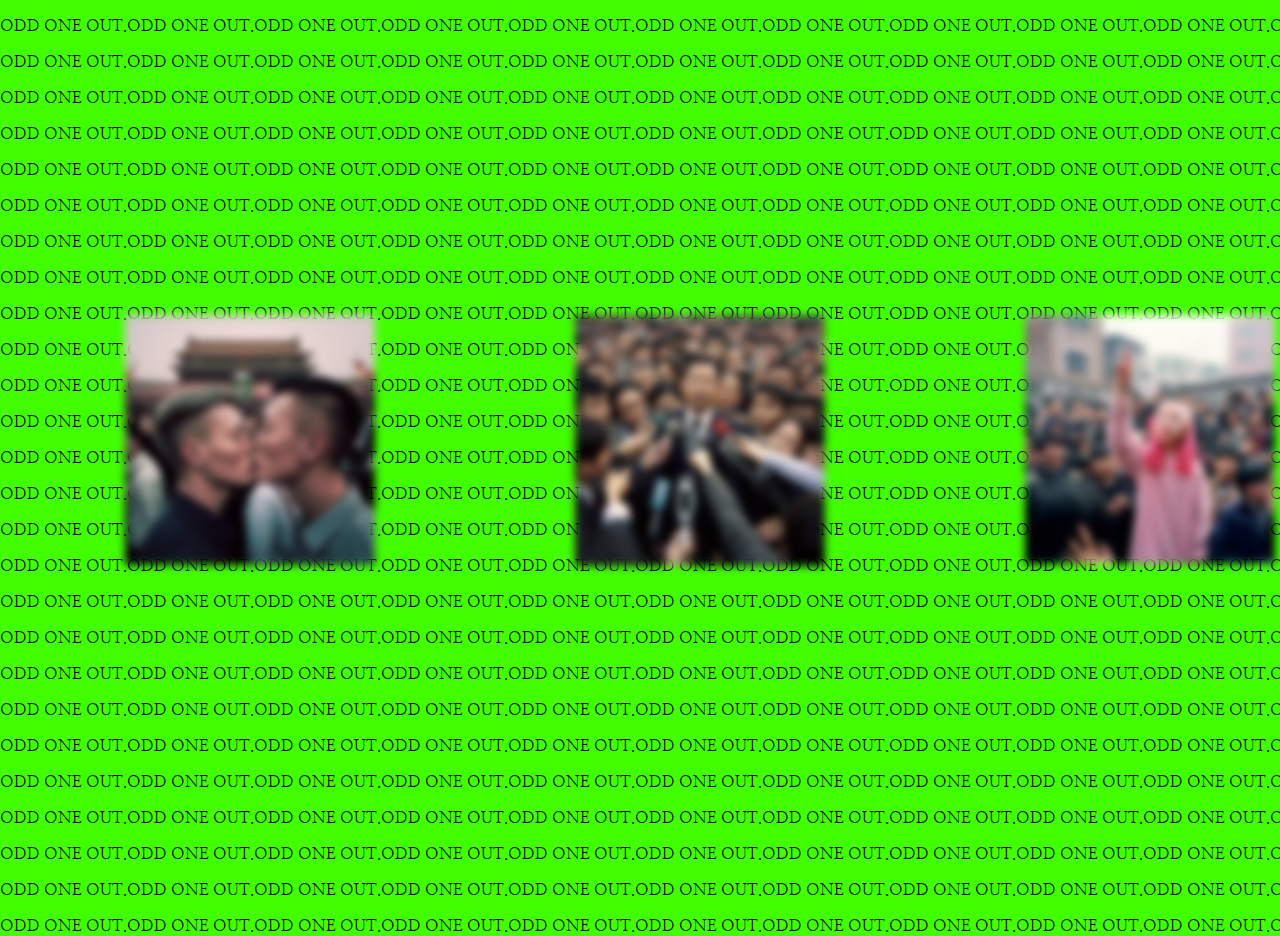
<file: homepage.html>
<!DOCTYPE html>
<html>
    <head>
<link href="style2.css" rel="stylesheet">
<link href="https://fonts.googleapis.com/css2?family=Nanum+Myeongjo&display=swap" rel="stylesheet">
<link href="https://fonts.googleapis.com/css2?family=Nanum+Myeongjo&display=swap" rel="stylesheet">
    </head>
    <body>
      <div class="bg"></div>
<div class="nav-wrapper">
  
  <nav>
    <a href="index.html" class="hover-this"><span><img class="tupian" src="img1.png" style="width: 250px;"> </span></a>
    <a href="index.html" class="hover-this"><span><img class="tupian" src="img11.png" style="width: 250px;"> </span></a>
    <a href="index.html" class="hover-this"><span><img class="tupian" src="img12.png" style="width: 250px;"> </span></a>
    <a href="index.html" class="hover-this"><span><img class="tupian" src="img13.png" style="width: 250px;"> </span></a>
    <a href="index.html" class="hover-this"><span><img class="tupian" src="img14.png" style="width: 250px;"> </span></a>
    <a href="index.html" class="hover-this"><span><img class="tupian" src="img10.png" style="width: 250px;"> </span></a>

    <div class="cursor"></div>
  
  </nav>
  
  <p>ODD ONE OUT.ODD ONE OUT.ODD ONE OUT.ODD ONE OUT.ODD ONE OUT.ODD ONE OUT.ODD ONE OUT.ODD ONE OUT.ODD ONE OUT.ODD ONE OUT.ODD ONE OUT.ODD ONE OUT.ODD ONE OUT.ODD ONE OUT.ODD ONE OUT.ODD ONE OUT.ODD ONE OUT.ODD ONE OUT.ODD ONE OUT.ODD ONE OUT.ODD ONE OUT.</p>
  <p>ODD ONE OUT.ODD ONE OUT.ODD ONE OUT.ODD ONE OUT.ODD ONE OUT.ODD ONE OUT.ODD ONE OUT.ODD ONE OUT.ODD ONE OUT.ODD ONE OUT.ODD ONE OUT.ODD ONE OUT.ODD ONE OUT.ODD ONE OUT.ODD ONE OUT.ODD ONE OUT.ODD ONE OUT.ODD ONE OUT.ODD ONE OUT.ODD ONE OUT.ODD ONE OUT.</p>
  <p>ODD ONE OUT.ODD ONE OUT.ODD ONE OUT.ODD ONE OUT.ODD ONE OUT.ODD ONE OUT.ODD ONE OUT.ODD ONE OUT.ODD ONE OUT.ODD ONE OUT.ODD ONE OUT.ODD ONE OUT.ODD ONE OUT.ODD ONE OUT.ODD ONE OUT.ODD ONE OUT.ODD ONE OUT.ODD ONE OUT.ODD ONE OUT.ODD ONE OUT.ODD ONE OUT.</p>
  <p>ODD ONE OUT.ODD ONE OUT.ODD ONE OUT.ODD ONE OUT.ODD ONE OUT.ODD ONE OUT.ODD ONE OUT.ODD ONE OUT.ODD ONE OUT.ODD ONE OUT.ODD ONE OUT.ODD ONE OUT.ODD ONE OUT.ODD ONE OUT.ODD ONE OUT.ODD ONE OUT.ODD ONE OUT.ODD ONE OUT.ODD ONE OUT.ODD ONE OUT.ODD ONE OUT.</p>
  <p>ODD ONE OUT.ODD ONE OUT.ODD ONE OUT.ODD ONE OUT.ODD ONE OUT.ODD ONE OUT.ODD ONE OUT.ODD ONE OUT.ODD ONE OUT.ODD ONE OUT.ODD ONE OUT.ODD ONE OUT.ODD ONE OUT.ODD ONE OUT.ODD ONE OUT.ODD ONE OUT.ODD ONE OUT.ODD ONE OUT.ODD ONE OUT.ODD ONE OUT.ODD ONE OUT.</p>
  <p>ODD ONE OUT.ODD ONE OUT.ODD ONE OUT.ODD ONE OUT.ODD ONE OUT.ODD ONE OUT.ODD ONE OUT.ODD ONE OUT.ODD ONE OUT.ODD ONE OUT.ODD ONE OUT.ODD ONE OUT.ODD ONE OUT.ODD ONE OUT.ODD ONE OUT.ODD ONE OUT.ODD ONE OUT.ODD ONE OUT.ODD ONE OUT.ODD ONE OUT.ODD ONE OUT.</p>
  <p>ODD ONE OUT.ODD ONE OUT.ODD ONE OUT.ODD ONE OUT.ODD ONE OUT.ODD ONE OUT.ODD ONE OUT.ODD ONE OUT.ODD ONE OUT.ODD ONE OUT.ODD ONE OUT.ODD ONE OUT.ODD ONE OUT.ODD ONE OUT.ODD ONE OUT.ODD ONE OUT.ODD ONE OUT.ODD ONE OUT.ODD ONE OUT.ODD ONE OUT.ODD ONE OUT.</p>
  <p>ODD ONE OUT.ODD ONE OUT.ODD ONE OUT.ODD ONE OUT.ODD ONE OUT.ODD ONE OUT.ODD ONE OUT.ODD ONE OUT.ODD ONE OUT.ODD ONE OUT.ODD ONE OUT.ODD ONE OUT.ODD ONE OUT.ODD ONE OUT.ODD ONE OUT.ODD ONE OUT.ODD ONE OUT.ODD ONE OUT.ODD ONE OUT.ODD ONE OUT.ODD ONE OUT.</p>
  <p>ODD ONE OUT.ODD ONE OUT.ODD ONE OUT.ODD ONE OUT.ODD ONE OUT.ODD ONE OUT.ODD ONE OUT.ODD ONE OUT.ODD ONE OUT.ODD ONE OUT.ODD ONE OUT.ODD ONE OUT.ODD ONE OUT.ODD ONE OUT.ODD ONE OUT.ODD ONE OUT.ODD ONE OUT.ODD ONE OUT.ODD ONE OUT.ODD ONE OUT.ODD ONE OUT.</p>
  <p>ODD ONE OUT.ODD ONE OUT.ODD ONE OUT.ODD ONE OUT.ODD ONE OUT.ODD ONE OUT.ODD ONE OUT.ODD ONE OUT.ODD ONE OUT.ODD ONE OUT.ODD ONE OUT.ODD ONE OUT.ODD ONE OUT.ODD ONE OUT.ODD ONE OUT.ODD ONE OUT.ODD ONE OUT.ODD ONE OUT.ODD ONE OUT.ODD ONE OUT.ODD ONE OUT.</p>
  <p>ODD ONE OUT.ODD ONE OUT.ODD ONE OUT.ODD ONE OUT.ODD ONE OUT.ODD ONE OUT.ODD ONE OUT.ODD ONE OUT.ODD ONE OUT.ODD ONE OUT.ODD ONE OUT.ODD ONE OUT.ODD ONE OUT.ODD ONE OUT.ODD ONE OUT.ODD ONE OUT.ODD ONE OUT.ODD ONE OUT.ODD ONE OUT.ODD ONE OUT.ODD ONE OUT.</p>
  <p>ODD ONE OUT.ODD ONE OUT.ODD ONE OUT.ODD ONE OUT.ODD ONE OUT.ODD ONE OUT.ODD ONE OUT.ODD ONE OUT.ODD ONE OUT.ODD ONE OUT.ODD ONE OUT.ODD ONE OUT.ODD ONE OUT.ODD ONE OUT.ODD ONE OUT.ODD ONE OUT.ODD ONE OUT.ODD ONE OUT.ODD ONE OUT.ODD ONE OUT.ODD ONE OUT.</p>
  <p>ODD ONE OUT.ODD ONE OUT.ODD ONE OUT.ODD ONE OUT.ODD ONE OUT.ODD ONE OUT.ODD ONE OUT.ODD ONE OUT.ODD ONE OUT.ODD ONE OUT.ODD ONE OUT.ODD ONE OUT.ODD ONE OUT.ODD ONE OUT.ODD ONE OUT.ODD ONE OUT.ODD ONE OUT.ODD ONE OUT.ODD ONE OUT.ODD ONE OUT.ODD ONE OUT.</p>
  <p>ODD ONE OUT.ODD ONE OUT.ODD ONE OUT.ODD ONE OUT.ODD ONE OUT.ODD ONE OUT.ODD ONE OUT.ODD ONE OUT.ODD ONE OUT.ODD ONE OUT.ODD ONE OUT.ODD ONE OUT.ODD ONE OUT.ODD ONE OUT.ODD ONE OUT.ODD ONE OUT.ODD ONE OUT.ODD ONE OUT.ODD ONE OUT.ODD ONE OUT.ODD ONE OUT.</p>
  <p>ODD ONE OUT.ODD ONE OUT.ODD ONE OUT.ODD ONE OUT.ODD ONE OUT.ODD ONE OUT.ODD ONE OUT.ODD ONE OUT.ODD ONE OUT.ODD ONE OUT.ODD ONE OUT.ODD ONE OUT.ODD ONE OUT.ODD ONE OUT.ODD ONE OUT.ODD ONE OUT.ODD ONE OUT.ODD ONE OUT.ODD ONE OUT.ODD ONE OUT.ODD ONE OUT.</p>
  <p>ODD ONE OUT.ODD ONE OUT.ODD ONE OUT.ODD ONE OUT.ODD ONE OUT.ODD ONE OUT.ODD ONE OUT.ODD ONE OUT.ODD ONE OUT.ODD ONE OUT.ODD ONE OUT.ODD ONE OUT.ODD ONE OUT.ODD ONE OUT.ODD ONE OUT.ODD ONE OUT.ODD ONE OUT.ODD ONE OUT.ODD ONE OUT.ODD ONE OUT.ODD ONE OUT.</p>
  <p>ODD ONE OUT.ODD ONE OUT.ODD ONE OUT.ODD ONE OUT.ODD ONE OUT.ODD ONE OUT.ODD ONE OUT.ODD ONE OUT.ODD ONE OUT.ODD ONE OUT.ODD ONE OUT.ODD ONE OUT.ODD ONE OUT.ODD ONE OUT.ODD ONE OUT.ODD ONE OUT.ODD ONE OUT.ODD ONE OUT.ODD ONE OUT.ODD ONE OUT.ODD ONE OUT.</p>
  <p>ODD ONE OUT.ODD ONE OUT.ODD ONE OUT.ODD ONE OUT.ODD ONE OUT.ODD ONE OUT.ODD ONE OUT.ODD ONE OUT.ODD ONE OUT.ODD ONE OUT.ODD ONE OUT.ODD ONE OUT.ODD ONE OUT.ODD ONE OUT.ODD ONE OUT.ODD ONE OUT.ODD ONE OUT.ODD ONE OUT.ODD ONE OUT.ODD ONE OUT.ODD ONE OUT.</p>
  <p>ODD ONE OUT.ODD ONE OUT.ODD ONE OUT.ODD ONE OUT.ODD ONE OUT.ODD ONE OUT.ODD ONE OUT.ODD ONE OUT.ODD ONE OUT.ODD ONE OUT.ODD ONE OUT.ODD ONE OUT.ODD ONE OUT.ODD ONE OUT.ODD ONE OUT.ODD ONE OUT.ODD ONE OUT.ODD ONE OUT.ODD ONE OUT.ODD ONE OUT.ODD ONE OUT.</p>
  <p>ODD ONE OUT.ODD ONE OUT.ODD ONE OUT.ODD ONE OUT.ODD ONE OUT.ODD ONE OUT.ODD ONE OUT.ODD ONE OUT.ODD ONE OUT.ODD ONE OUT.ODD ONE OUT.ODD ONE OUT.ODD ONE OUT.ODD ONE OUT.ODD ONE OUT.ODD ONE OUT.ODD ONE OUT.ODD ONE OUT.ODD ONE OUT.ODD ONE OUT.ODD ONE OUT.</p>
  <p>ODD ONE OUT.ODD ONE OUT.ODD ONE OUT.ODD ONE OUT.ODD ONE OUT.ODD ONE OUT.ODD ONE OUT.ODD ONE OUT.ODD ONE OUT.ODD ONE OUT.ODD ONE OUT.ODD ONE OUT.ODD ONE OUT.ODD ONE OUT.ODD ONE OUT.ODD ONE OUT.ODD ONE OUT.ODD ONE OUT.ODD ONE OUT.ODD ONE OUT.ODD ONE OUT.</p>
  <p>ODD ONE OUT.ODD ONE OUT.ODD ONE OUT.ODD ONE OUT.ODD ONE OUT.ODD ONE OUT.ODD ONE OUT.ODD ONE OUT.ODD ONE OUT.ODD ONE OUT.ODD ONE OUT.ODD ONE OUT.ODD ONE OUT.ODD ONE OUT.ODD ONE OUT.ODD ONE OUT.ODD ONE OUT.ODD ONE OUT.ODD ONE OUT.ODD ONE OUT.ODD ONE OUT.</p>
  <p>ODD ONE OUT.ODD ONE OUT.ODD ONE OUT.ODD ONE OUT.ODD ONE OUT.ODD ONE OUT.ODD ONE OUT.ODD ONE OUT.ODD ONE OUT.ODD ONE OUT.ODD ONE OUT.ODD ONE OUT.ODD ONE OUT.ODD ONE OUT.ODD ONE OUT.ODD ONE OUT.ODD ONE OUT.ODD ONE OUT.ODD ONE OUT.ODD ONE OUT.ODD ONE OUT.</p>
  <p>ODD ONE OUT.ODD ONE OUT.ODD ONE OUT.ODD ONE OUT.ODD ONE OUT.ODD ONE OUT.ODD ONE OUT.ODD ONE OUT.ODD ONE OUT.ODD ONE OUT.ODD ONE OUT.ODD ONE OUT.ODD ONE OUT.ODD ONE OUT.ODD ONE OUT.ODD ONE OUT.ODD ONE OUT.ODD ONE OUT.ODD ONE OUT.ODD ONE OUT.ODD ONE OUT.</p>
  <p>ODD ONE OUT.ODD ONE OUT.ODD ONE OUT.ODD ONE OUT.ODD ONE OUT.ODD ONE OUT.ODD ONE OUT.ODD ONE OUT.ODD ONE OUT.ODD ONE OUT.ODD ONE OUT.ODD ONE OUT.ODD ONE OUT.ODD ONE OUT.ODD ONE OUT.ODD ONE OUT.ODD ONE OUT.ODD ONE OUT.ODD ONE OUT.ODD ONE OUT.ODD ONE OUT.</p>
  <p>ODD ONE OUT.ODD ONE OUT.ODD ONE OUT.ODD ONE OUT.ODD ONE OUT.ODD ONE OUT.ODD ONE OUT.ODD ONE OUT.ODD ONE OUT.ODD ONE OUT.ODD ONE OUT.ODD ONE OUT.ODD ONE OUT.ODD ONE OUT.ODD ONE OUT.ODD ONE OUT.ODD ONE OUT.ODD ONE OUT.ODD ONE OUT.ODD ONE OUT.ODD ONE OUT.</p>

  <script>
      (function () {

const link = document.querySelectorAll('nav > .hover-this');
const cursor = document.querySelector('.cursor');

const animateit = function (e) {
      const span = this.querySelector('span');
      const { offsetX: x, offsetY: y } = e,
      { offsetWidth: width, offsetHeight: height } = this,

      move = 25,
      xMove = x / width * (move * 2) - move,
      yMove = y / height * (move * 2) - move;

      span.style.transform = `translate(${xMove}px, ${yMove}px)`;

      if (e.type === 'mouseleave') span.style.transform = '';
};

const editCursor = e => {
      const { clientX: x, clientY: y } = e;
      cursor.style.left = x + 'px';
      cursor.style.top = y + 'px';
};

link.forEach(b => b.addEventListener('mousemove', animateit));
link.forEach(b => b.addEventListener('mouseleave', animateit));
window.addEventListener('mousemove', editCursor);

})();

  </script>
</div>

</body>
</html>
</file>
<file: style2.css>
body {
    margin: 0;
    padding: 0;
    cursor: none;
    background-color: #42FF00;
      height: 100vh;
    width: 100vh;
    font-family: 'Nanum Myeongjo' ;
    font-weight: 400;
  }
  
  
  .bg {
    position: fixed;
    top: -50%;
    left: -50%;
    right: -50%;
    bottom: -50%;
    width: 400vh;
    height: 200vh;
    background: transparent url('http://assets.iceable.com/img/noise-transparent.png') repeat 0 0;
    background-repeat: repeat;
    animation: bg-animation .2s infinite;
    opacity: .9;
    visibility: visible;
  }
  
  @keyframes bg-animation {
      0% { transform: translate(0,0) }
      10% { transform: translate(-5%,-5%) }
      20% { transform: translate(-10%,5%) }
      30% { transform: translate(5%,-10%) }
      40% { transform: translate(-5%,15%) }
      50% { transform: translate(-10%,5%) }
      60% { transform: translate(15%,0) }
      70% { transform: translate(0,10%) }
      80% { transform: translate(-15%,0) }
      90% { transform: translate(10%,5%) }
      100% { transform: translate(5%,0) }
  }
 
  nav {
    width: 300vh;
    margin: 0 auto;
    text-align: center;
    position: absolute;
    top: 35%;
  }
  
  .nav-wrapper {
    width: 300vh;
    height: 100vh;
    background: #42FF00;
    
  }
  
  
  .hover-this {
    filter: blur(4px);
    transition: all 0.3s ease;
  }

  span{
    display:inline-block;
    width: 200px;
    font-family:monospace;
    line-height: 1rem;
    font-weight: 400;
    color: rgb(31 30 32);
    font-size: 2s3px;
    pointer-events: none;
    transition: transform 0.1s linear;
  }
  .hover-this:hover{
    
    color: #1f1e20; 
    filter: blur(0px);
    
  }
  .cursor {
    pointer-events: none;
    position: fixed;
    padding: 0.3rem;
    background-color: #444444;
    border-radius: 80%;
    mix-blend-mode:saturation;
    transition: transform 0.3s ease;
  }

  .hover-this:hover ~ .cursor {
    transform:translate(-50%, -50%) scale(50);
    filter: blur(1px);
  }
 
  @media(min-width: 900px) {
    nav {
      display: flex;
      justify-content: space-around;
    }
  }
  
  @media(max-width: 900px) {
    nav {
      top: 30%;
    }
    
    .hover-this {
      width: 100%;
      padding: 20px 0;
      display: inline-block;
    }
  }
</file>
